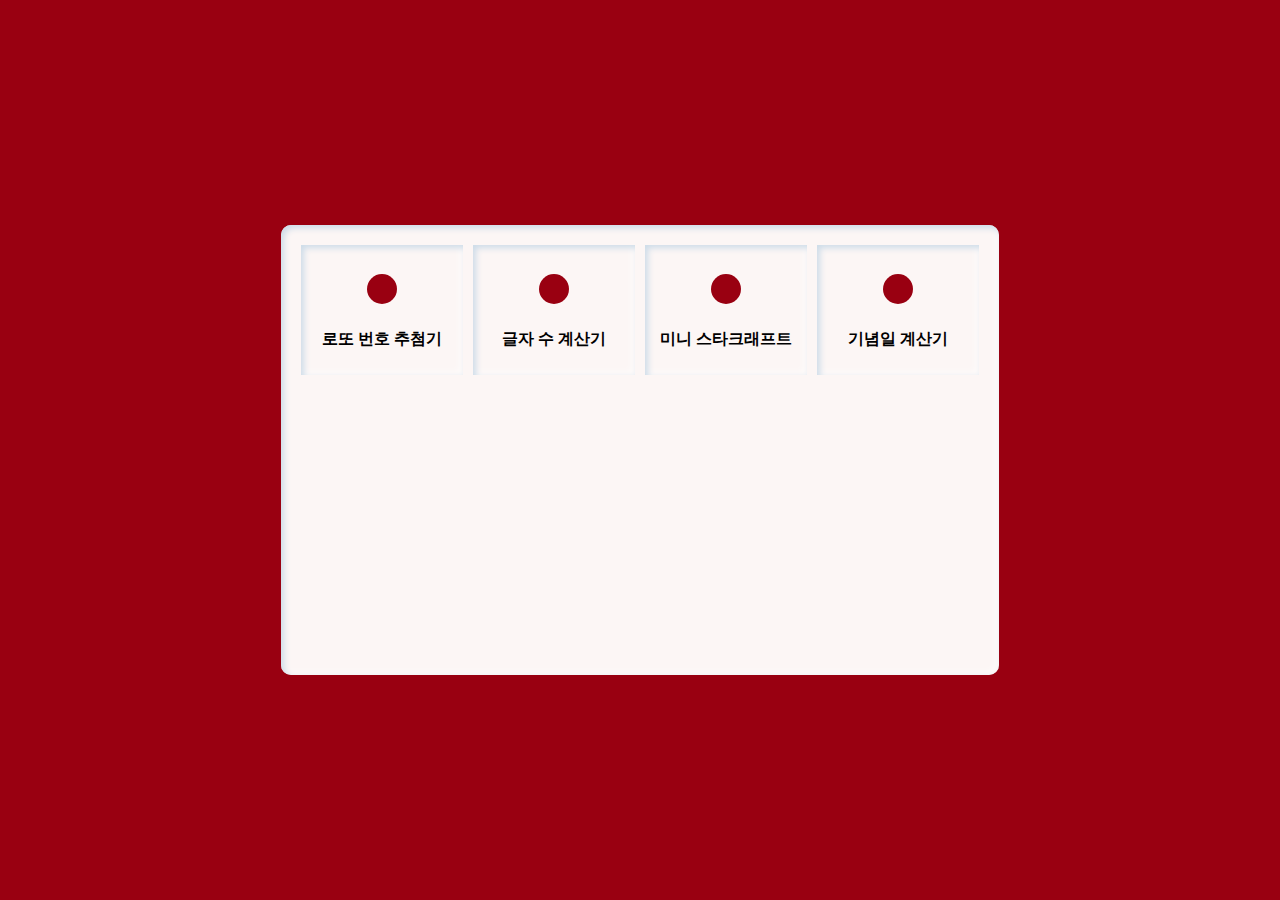
<file: index.html>
<!DOCTYPE html>
<html lang="ko">
  <head>
    <meta charset="UTF-8" />
    <meta http-equiv="X-UA-Compatible" content="IE=edge" />
    <meta name="viewport" content="width=device-width, initial-scale=1.0" />
    <link rel="stylesheet" href="style.css" />
    <title>자바스크립트 미니 프로젝트</title>
  </head>
  <body>
    <div class="wrapper">
      <a class="homeLink" href="lotto.html"
        ><div class="ball"></div>
        로또 번호 추첨기</a
      >
      <a class="homeLink" href=""
        ><div class="ball"></div>
        글자 수 계산기</a
      >
      <a class="homeLink" href=""
        ><div class="ball"></div>
        미니 스타크래프트</a
      >
      <a class="homeLink" href=""
        ><div class="ball"></div>
        기념일 계산기</a
      >
    </div>
  </body>
</html>
</file>
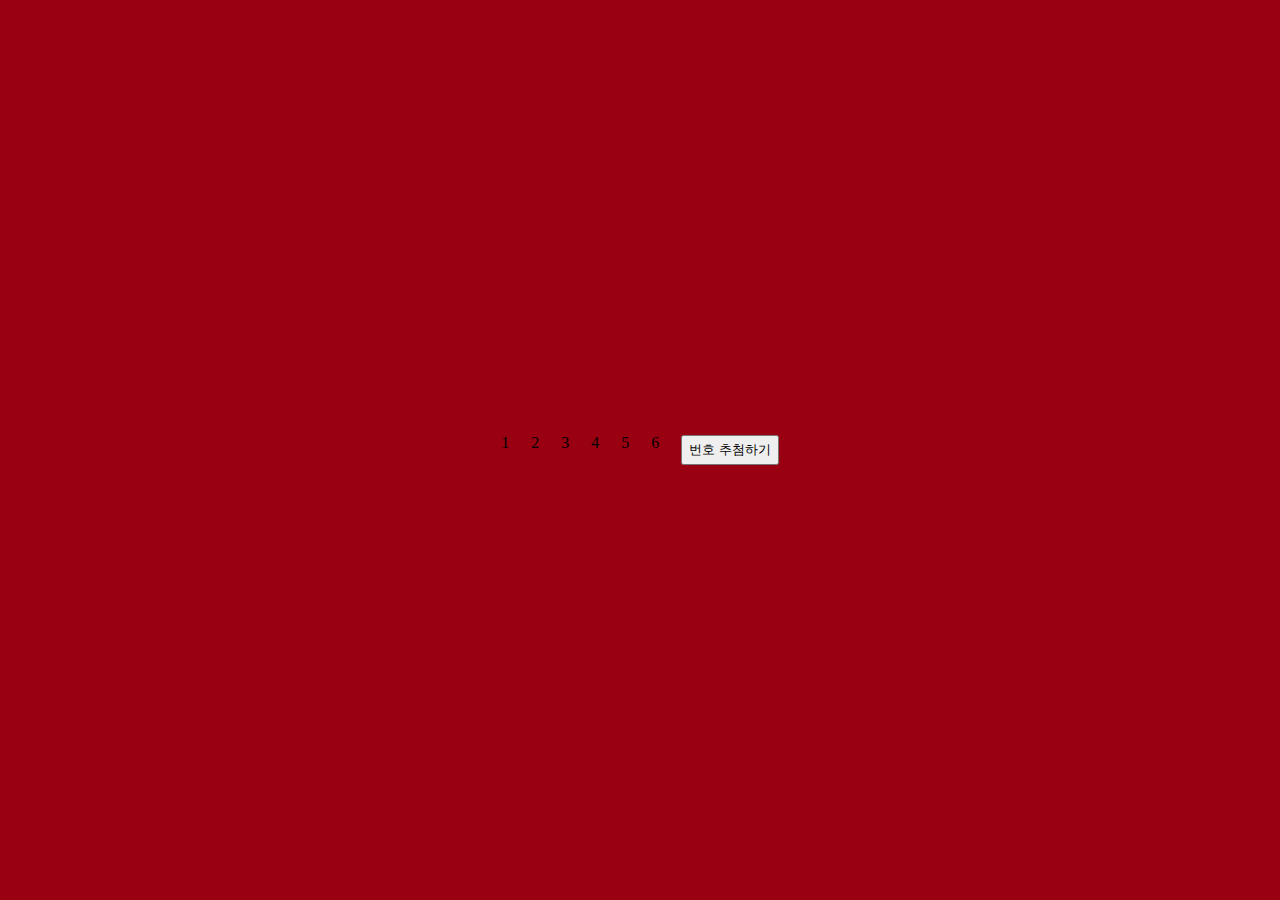
<file: lotto.html>
<!DOCTYPE html>
<html lang="ko">
  <head>
    <meta charset="UTF-8" />
    <meta http-equiv="X-UA-Compatible" content="IE=edge" />
    <meta name="viewport" content="width=device-width, initial-scale=1.0" />
    <link rel="stylesheet" href="style.css" />
    <title>로또번호 추첨기</title>
  </head>
  <body>
    <div class="numWrapper">
      <div class="ball ball1">1</div>
      <div class="ball ball2">2</div>
      <div class="ball ball3">3</div>
      <div class="ball ball4">4</div>
      <div class="ball ball5">5</div>
      <div class="ball ball6">6</div>
      <button class="numBtn" type="button">번호 추첨하기</button>
    </div>
    <script>
      let lotto = [];
      lotto.sort((a, b) => a - b);

      numBtn.addEventListener("click", function () {
        while (lotto.length < 6) {
          if (lotto.length == 6) {
          }
          // 랜덤 숫자 생성
          let num = parseInt(Math.random() * 45 + 1);
          // 중복 제거
          if (lotto.indexOf == -1) {
            lotto.push(num);
          }
        }
      });
      console.log(lotto);
    </script>
  </body>
</html>
</file>
<file: style.css>
@import "reset.css";

/* screen */
@import "css/lotto.css";

body {
  height: 100vh;
  display: flex;
  justify-content: center;
  align-items: center;
  background-color: #990011;
}

.wrapper {
  display: grid;
  grid-template-columns: repeat(4, 1fr);
  grid-template-rows: repeat(3, 1fr);
  gap: 10px;
  height: 50vh;
  background-color: #fcf6f5;
  border-radius: 10px;
  box-shadow: rgb(204, 219, 232) 3px 3px 6px 0px inset,
    rgba(255, 255, 255, 0.5) -3px -3px 6px 1px inset;
  padding: 20px;
}

.homeLink {
  display: flex;
  flex-direction: column;
  justify-content: space-around;
  padding: 15px;
  align-items: center;
  box-shadow: rgb(204, 219, 232) 3px 3px 6px 0px inset,
    rgba(255, 255, 255, 0.5) -3px -3px 6px 1px inset;
  font-size: 16px;
  font-weight: 800;
  transition: all 0.4s;
}

.homeLink:hover {
  background-color: #990011;
  color: #fcf6f5;
  box-shadow: none;
}

.ball {
  width: 30px;
  height: 30px;
  border-radius: 50%;
  background-color: #990011;
}
</file>
